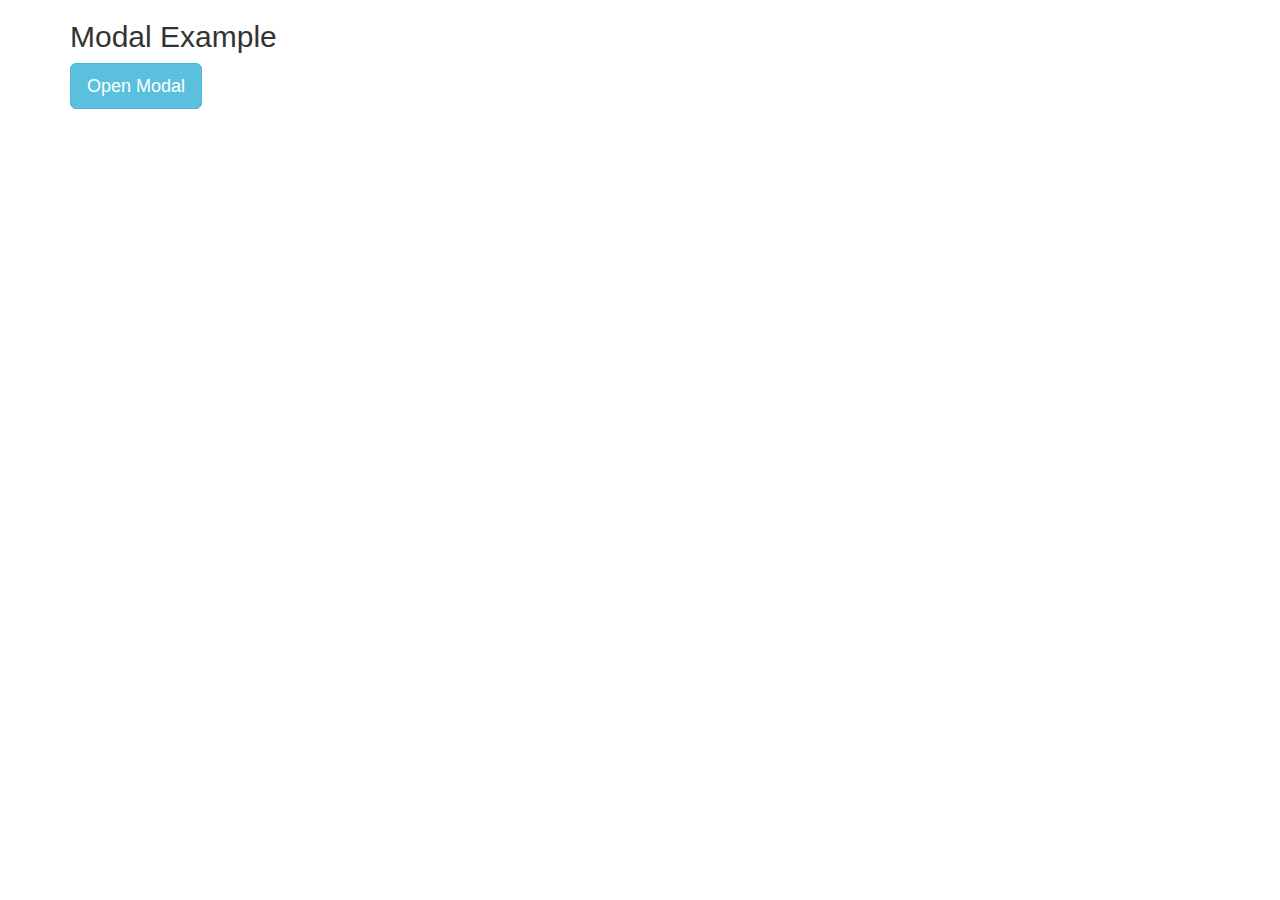
<file: modal.html>
<!DOCTYPE html>
<html lang="en">
<head>
  <title>Bootstrap Example</title>
  <meta charset="utf-8">
  <meta name="viewport" content="width=device-width, initial-scale=1">
  <link rel="stylesheet" href="https://maxcdn.bootstrapcdn.com/bootstrap/3.4.1/css/bootstrap.min.css">
  <script src="https://ajax.googleapis.com/ajax/libs/jquery/3.6.0/jquery.min.js"></script>
  <script src="https://maxcdn.bootstrapcdn.com/bootstrap/3.4.1/js/bootstrap.min.js"></script>
</head>
<body>

<div class="container">
  <h2>Modal Example</h2>
  <!-- Trigger the modal with a button -->
  <button type="button" class="btn btn-info btn-lg" data-toggle="modal" data-target="#myModal">Open Modal</button>

  <!-- Modal -->
  <div class="modal fade" id="myModal" role="dialog">
    <div class="modal-dialog">
    
      <!-- Modal content-->
      <div class="modal-content">
        <div class="modal-header">
          <button type="button" class="close" data-dismiss="modal">&times;</button>
          <h4 class="modal-title">Modal Header</h4>
        </div>
        <div class="modal-body">
          <p>Some text in the modal.</p>
        </div>
        <div class="modal-footer">
          <button type="button" class="btn btn-default" data-dismiss="modal">Close</button>
        </div>
      </div>
      
    </div>
  </div>
  
</div>

</body>
</html>
</file>
